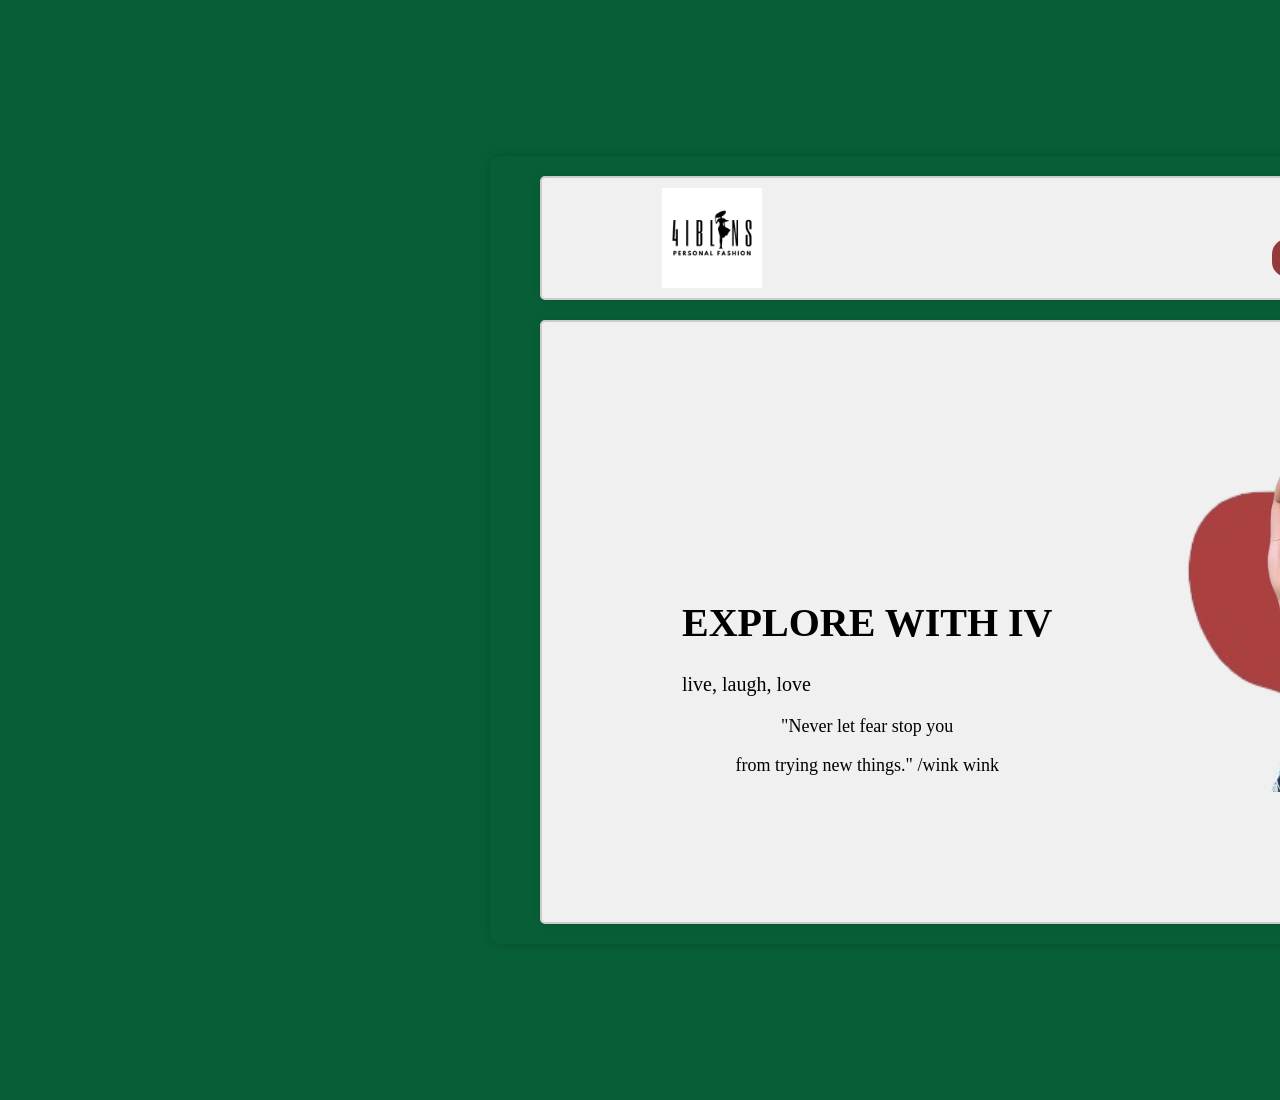
<file: index.html>
<!DOCTYPE html>
<html lang="en">
<head>
    <meta charset="UTF-8">
    <meta name="viewport" content="width=device-width, initial-scale=1.0">
    <title>HOMEPAGE</title>
    <link rel="shortcut icon" href="./logo.jpg" title="" type="image/jpg" />
    <style>
        body {
            background-color: rgb(8, 95, 55);
            font-family: sans-serif;
            display: flex;
            justify-content: center;
            align-items: center;
            height: 100vh;
            width: 100vw;
            margin: 0;
            padding: 100px 500px;
        }

        main {
            border-radius: 10px; 
            padding: 20px 50px;
            box-shadow: 0 0 10px rgba(0, 0, 0, 0.2); 
            max-width: 1200px; 
        }

        .first-div {
            display: flex;
            justify-content: space-between;
            align-items: center;
            background-color: #f0f0f0;
            padding: 20px;
            height: 80px;
            width: 1160px;
            border: 2px solid #ccc;
            border-radius: 5px;
            box-shadow: 0 0 10px rgba(0, 0, 0, 0.1);
            font-family: Arial, sans-serif;
            color: #ffffff;
        }

        .first-div ul {
            display: flex;
            flex-direction: row;
            list-style: none;
            padding: 0;
            margin: 0;
        }

        .first-div img.logo {
            margin: 40px 40px;
            height: 100px;
            width: auto;
            margin-left: 100px;
        }

        .sec-div {
            position: relative;
            background-color: #f0f0f0;
            padding: 100px;
            height: 400px;
            width: 1000px;
            margin-top: 20px;
            border: 2px solid #ccc;
            border-radius: 5px;
            box-shadow: 0 0 10px rgba(0, 0, 0, 0.1);
            font-family: Arial, sans-serif;
            color: #ffffff;
            overflow: hidden;
        }

        .red {
            position: absolute;
            height: 500px;
            width: 550px;
            left: 38rem;
            bottom: 60px;
        }

        .first-img {
            position: absolute;
            height: 550px;
            width: 370px;
            left: 630px;
            top: -80px;
        }

        .sec-img {
            position: absolute;
            height: 330px;
            width: 200px;
            bottom: 40px;
            left: 870px;
        }

        .text {
            position: absolute;
            font-family: Georgia, 'Times New Roman', Times, serif;
            color: black;
            top: 250px;
            left: 140px;
            font-size: 20px;
        }

        .text2 {
            text-align: center;
            font-family: Georgia, 'Times New Roman', Times, serif;
            color: black;
            top: 250px;
            left: 140px;
            font-size: 18px;
        }

        .button {
            display: inline-block;
            padding: 10px 20px;
            background-color: #943a3a;
            color: white;
            text-align: center;
            text-decoration: none;
            font-size: 16px;
            margin-right: 23px;
            margin-top: 40px;
            border: none;
            cursor: pointer;
            border-radius: 15px;
        }

        .button:hover {
            background-color: #751b1b;
        }
        
        .dropdown {
          position: relative;
        }

      .dropdown-content {
          position: absolute;
          min-width: 90px;
          border-radius: 15px;
          z-index: 1;
          padding: 0;
          margin-top: 10px;
          top: calc(100% + 10px); 
          left: 0; 
          transition: opacity 0.3s ease, visibility 0.3s ease; 
      }


        .dropdown-content a {
            display: block;
            padding: 10px 20px;
            border-radius: 15px; 
            background-color: #751b1b;
        }

        .dropdown-content a + a {
            margin-top: 10px; 
        }

        .dropdown-content a:hover {
            background-color: #751b1b;
        }

        .dropdown:hover .dropdown-content {
            opacity: 1; 
            visibility: visible; 
        }


        a {
            color: white;
            text-decoration: none;
        }
    </style>
</head>
<body>
<main>
    <div class="first-div">
        <img src="./logo.jpg" alt="img3" class="logo">
        <ul>
            <li><button class="button"><a href="./home.html">Home</a></button></li>
            <li><button class="button"><a href="./about.html">About</a></button></li>
            <li class="dropdown">
                <button class="button dropbtn">Lifestyle</button>
                <div class="dropdown-content">
                    <a href="./lifestyle1.html">Fashion</a>
                    <a href="./Lifestyle1.html">Personal</a>
                </div>
            </li>
            <li><button class="button"><a href="./contact.html">Contact</a></button></li>
        </ul>
    </div>

    <div class="sec-div">
        <img src="./1.png" alt="img1" class="red">
        <img src="./2.png" alt="img2" class="first-img">
        <img src="./3.png" alt="img3" class="sec-img">

        <div class="text">
            <h1>EXPLORE WITH IV</h1>
            <p>live, laugh, love</p>

            <div class="text2">
                <p>"Never let fear stop you</p>
                <p>from trying new things." /wink wink</p>
            </div>
        </div>
    </div>
</main>

<script>
    const dropdownButton = document.querySelector('.dropbtn');
    document.addEventListener("DOMContentLoaded", function() {
    const dropdownButton = document.querySelector('.dropbtn');
    const dropdownContent = document.querySelector('.dropdown-content');

    dropdownContent.style.opacity = '0';
    dropdownContent.style.visibility = 'hidden';

    dropdownButton.addEventListener('click', () => {
        if (dropdownContent.style.visibility === 'hidden') {
            dropdownContent.style.opacity = '1';
            dropdownContent.style.visibility = 'visible';
        } else {
            dropdownContent.style.opacity = '0';
            dropdownContent.style.visibility = 'hidden';
        }
    });
});

</script>

</body>
</html>
</file>
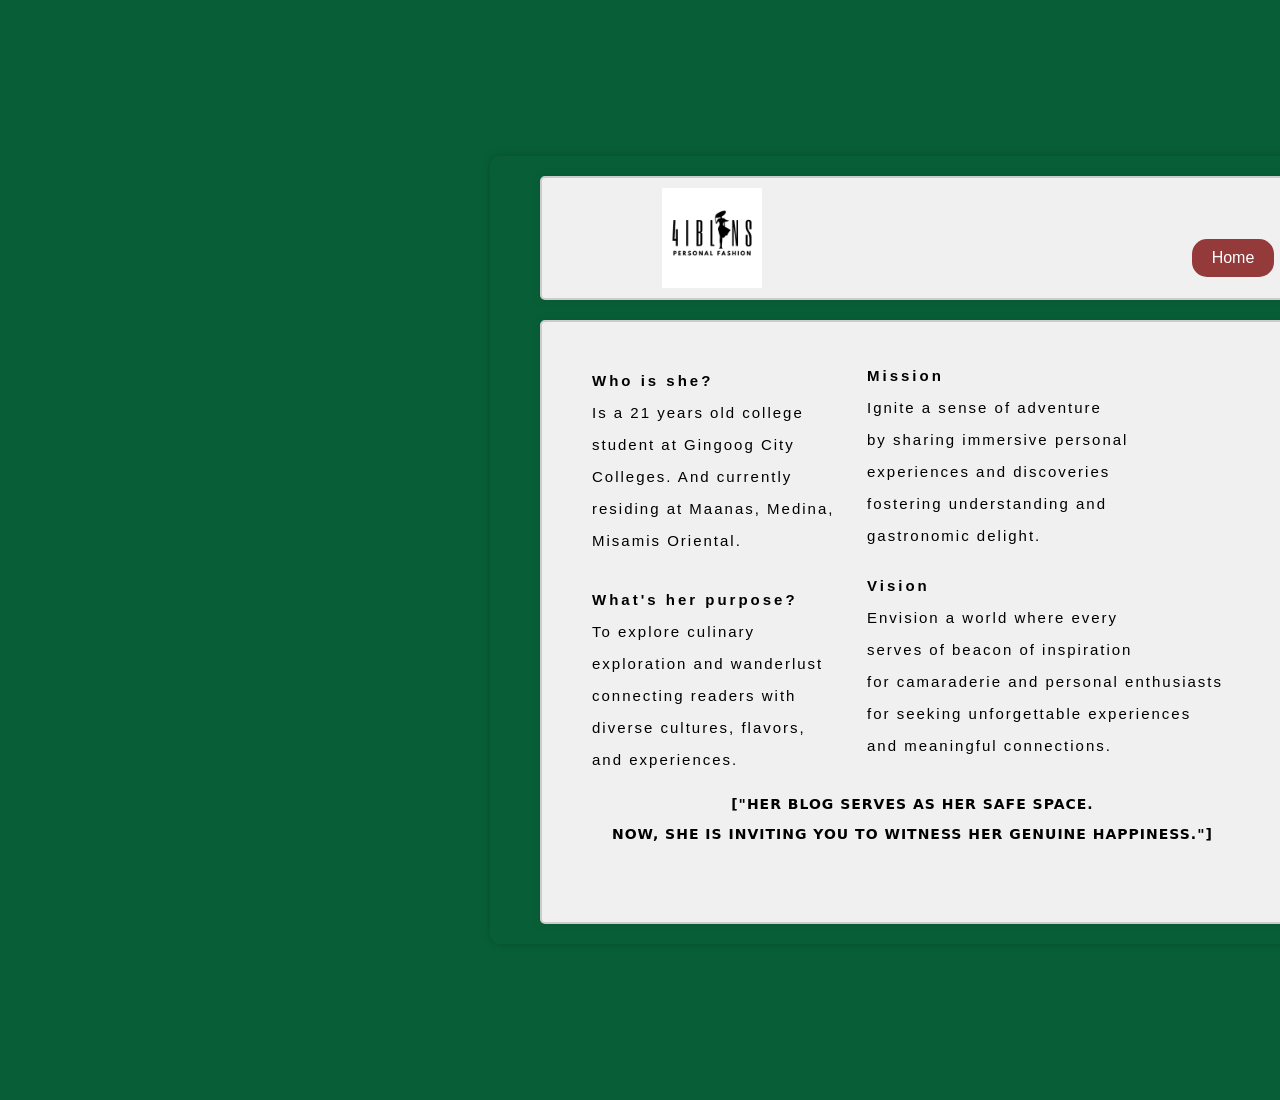
<file: about.html>
<!DOCTYPE html>
<html lang="en">
<head>
    <meta charset="UTF-8">
    <meta name="viewport" content="width=device-width, initial-scale=1.0">
    <title>ABOUTPAGE</title>
    <link rel="shortcut icon" href="./logo.jpg" title="" type="image/jpg" />
    <style>
        body {
            background-color: rgb(8, 95, 55);
            font-family: sans-serif;
            display: flex;
            justify-content: center;
            align-items: center;
            height: 100vh;
            width: 100vw;
            margin: 0;
            padding: 100px 500px;
        }

        main {
            border-radius: 10px;
            padding: 20px 50px;
            box-shadow: 0 0 10px rgba(0, 0, 0, 0.2);
            max-width: 1200px;
        }

        .first-div {
            display: flex;
            justify-content: space-between;
            align-items: center;
            background-color: #f0f0f0;
            padding: 20px;
            height: 80px;
            width: 1160px;
            border: 2px solid #ccc;
            border-radius: 5px;
            box-shadow: 0 0 10px rgba(0, 0, 0, 0.1);
            font-family: Arial, sans-serif;
            color: #ffffff;
        }

        .first-div ul {
            display: flex;
            flex-direction: row;
            list-style: none;
            padding: 0;
            margin: 0;
        }

        .first-div img.logo {
            margin: 40px 40px;
            height: 100px;
            width: auto;
            margin-left: 100px;
        }

        .first-div ul {
            display: flex;
            list-style: none;
            padding: 0;
            margin: 0;
        }

        .first-div ul li {
            margin-right: 20px;
            position: relative;
        }

        .button {
            display: inline-block;
            padding: 10px 20px;
            background-color: #943a3a;
            color: white;
            text-align: center;
            text-decoration: none;
            font-size: 16px;
            margin-right: 23px;
            margin-top: 40px;
            border: none;
            cursor: pointer;
            border-radius: 15px;
        }

        .button:hover {
            background-color: #751b1b;
        }

       .dropdown {
          position: relative;
        }

      .dropdown-content {
          position: absolute;
          min-width: 90px;
          border-radius: 15px;
          z-index: 1;
          padding: 0;
          margin-top: 10px;
          top: calc(100% + 10px); 
          left: 0; 
          transition: opacity 0.3s ease, visibility 0.3s ease; /* Transition effect */
      }


        .dropdown-content a {
            display: block;
            padding: 10px 20px;
            border-radius: 15px; 
            background-color: #751b1b;
        }

        .dropdown-content a + a {
            margin-top: 10px; 
        }

        .dropdown-content a:hover {
            background-color: #751b1b;
        }

        .dropdown:hover .dropdown-content {
            opacity: 1; 
            visibility: visible; 
        }


        .dropdown-content {
            top: calc(100% + 10px);
            left: 0;
        }

        a {
            color: white;
            text-decoration: none;
        }


        .fourth-img {
            position: absolute;
            height: 400px;
            max-width: 500px;
            top: 50px;
            left: 50%;
            transform: translateX(-50%);
            border-radius: 10%;
        }

        .first-pa {
            position: absolute;
            text-align: left;
            font-family: sans-serif;
            color: rgb(0, 0, 0);
            top: 40px;
            left: 50px;
            font-size: 15px;
            letter-spacing: 2px;
        }

        h1 {
            font-size: 30px;
            letter-spacing: 3px;
        }

        .sec-pa {
            position: absolute;
            font-family: system-ui, sans-serif;
            text-align: center;
            color: rgb(0, 0, 0);
            top: 460px;
            font-weight: bold;
            font-size: 14px;
            left: 70px;
            letter-spacing: 1px;
        }

        .third-pa {
            position: absolute;
            font-family: sans-serif;
            text-align: left;
            color: rgb(0, 0, 0);
            top: 35px;
            font-size: 15px;
            left: 325px;
            letter-spacing: 2px;
        }

        .fourth-pa {
            position: absolute;
            font-family: sans-serif;
            text-align: left;
            color: rgb(0, 0, 0);
            top: 245px;
            font-size: 15px;
            left: 325px;
            letter-spacing: 2px;
        }

        h1 {
            font-size: 15px;
            letter-spacing: 3px;
        }



      .sec-div {
          position: relative;
          background-color: #f0f0f0;
          padding: 100px;
          height: 400px;
          width: 1000px;
          margin-top: 20px;
          border: 2px solid #ccc;
          border-radius: 5px;
          box-shadow: 0 0 10px rgba(0, 0, 0, 0.1);
          font-family: Arial, sans-serif;
          color: #ffffff;
          display: flex;
          justify-content: flex-end; 
          align-items: flex-start; 
          flex-direction: column;
          
      }
      

      
     .dot-container {
       position: absolute;
       right: 250px;
       bottom: 90px;
       
     }
     

    
    .mySlides {
     position: absolute;
     right:300px;
    }
            .slides {
              height: 500px;
              width: 1000px;
              
              display: flex; 
              flex-direction: column;
            overflow-x: auto; 
            scroll-snap-type: x mandatory; 
            -webkit-overflow-scrolling: touch;
            
        }



        .dot {
            cursor: pointer;
            height: 15px;
            width: 15px;
            margin: 0 2px;
            background-color: #bbb;
            border-radius: 50%;
            display: inline-block;
            transition: background-color 0.6s ease;
        }

        .active, .dot:hover {
            background-color: #717171;
        }
    </style>
</head>
<body>
<main>
    <div class="first-div">
        <img src="./logo.jpg" alt="img3" class="logo">
        <ul>
            <li><button class="button"><a href="./home.html">Home</a></button></li>
            <li><button class="button"><a href="./about.html">About</a></button></li>
            <li class="dropdown">
                <button class="button dropbtn">Lifestyle</button>
                <div class="dropdown-content">
                    <a href="./lifestyle1.html">Fashion</a>
                    <a href="./Lifestyle1.html">Personal</a>
                </div>
            </li>
            <li><button class="button"><a href="./contact.html">Contact</a></button></li>
        </ul>
    </div>

    <div class="sec-div">
        <div class="slideshow-container">
            <div class="dot-container">
                <span class="dot" onclick="currentSlide(1)"></span>
                <span class="dot" onclick="currentSlide(2)"></span>
                <span class="dot" onclick="currentSlide(3)"></span>
                <span class="dot" onclick="currentSlide(4)"></span>
                <span class="dot" onclick="currentSlide(5)"></span>
            </div>
            
            <div class="slides">
                <div class="mySlides">
                    <img src="./a.jpg" class="fourth-img">
                </div>

                <div class="mySlides">
                    <img src="./b.jpg" class="fourth-img">
                </div>

                <div class="mySlides">
                    <img src="./c.jpg" class="fourth-img">
                </div>

                <div class="mySlides">
                    <img src="./d.jpg" class="fourth-img">
                </div>

                <div class="mySlides">
                    <img src="./e.jpg" class="fourth-img">
                </div>
            </div>
        </div>

        <div class="first-pa">
            <h1>Who is she?</h1>
            <p>Is a 21 years old college</p>
            <p>student at Gingoog City</p>
            <p>Colleges. And currently</p>
            <p>residing at Maanas, Medina,</p>
            <p>Misamis Oriental.</p>
            <br>
            <h1>What's her purpose?</h1>
            <p>To explore culinary</p>
            <p>exploration and wanderlust</p>
            <p>connecting readers with</p>
            <p>diverse cultures, flavors, </p>
            <p>and experiences.</p>
        </div>
        <div class="sec-pa">
            <p>["HER BLOG SERVES AS HER SAFE SPACE.</p>
            <p>NOW, SHE IS INVITING YOU TO WITNESS HER GENUINE HAPPINESS."]</p>
        </div>

        <div class="third-pa">
            <h1>Mission</h1>
            <p>Ignite a sense of adventure</p>
            <p>by sharing immersive personal</p>
            <p>experiences and discoveries</p>
            <p>fostering understanding and</p>
            <p>gastronomic delight.</p>
        </div>

        <div class="fourth-pa">
            <h1>Vision</h1>
            <p>Envision a world where every</p>
            <p>serves of beacon of inspiration</p>
            <p>for camaraderie and personal enthusiasts</p>
            <p>for seeking unforgettable experiences</p>
            <p>and meaningful connections.</p>
        </div>
    </div>
</main>

<script>
    var slideIndex = 1;
var slideInterval; 

showSlides(slideIndex);


startAutoSlide();

function startAutoSlide() {
    slideInterval = setInterval(function() {
        slideIndex++;
        showSlides(slideIndex);
    }, 3000);
}

function currentSlide(n) {
    showSlides(slideIndex = n);
}

function showSlides(n) {
    var i;
    var slides = document.getElementsByClassName("mySlides");
    var dots = document.getElementsByClassName("dot");
    if (n > slides.length) {slideIndex = 1}
    if (n < 1) {slideIndex = slides.length}
    for (i = 0; i < slides.length; i++) {
        slides[i].style.display = "none";
    }
    for (i = 0; i < dots.length; i++) {
        dots[i].className = dots[i].className.replace(" active", "");
    }
    slides[slideIndex-1].style.display = "block";
    dots[slideIndex-1].className += " active";
    for (i = 0; i < dots.length; i++) {
        dots[i].classList.remove("active");
    }
    dots[slideIndex-1].classList.add("active");
}




const dropdownButton = document.querySelector('.dropbtn');
    document.addEventListener("DOMContentLoaded", function() {
    const dropdownButton = document.querySelector('.dropbtn');
    const dropdownContent = document.querySelector('.dropdown-content');

    dropdownContent.style.opacity = '0';
    dropdownContent.style.visibility = 'hidden';

    dropdownButton.addEventListener('click', () => {
        if (dropdownContent.style.visibility === 'hidden') {
            dropdownContent.style.opacity = '1';
            dropdownContent.style.visibility = 'visible';
        } else {
            dropdownContent.style.opacity = '0';
            dropdownContent.style.visibility = 'hidden';
        }
    });
});

</script>

</body>
</html>
</file>
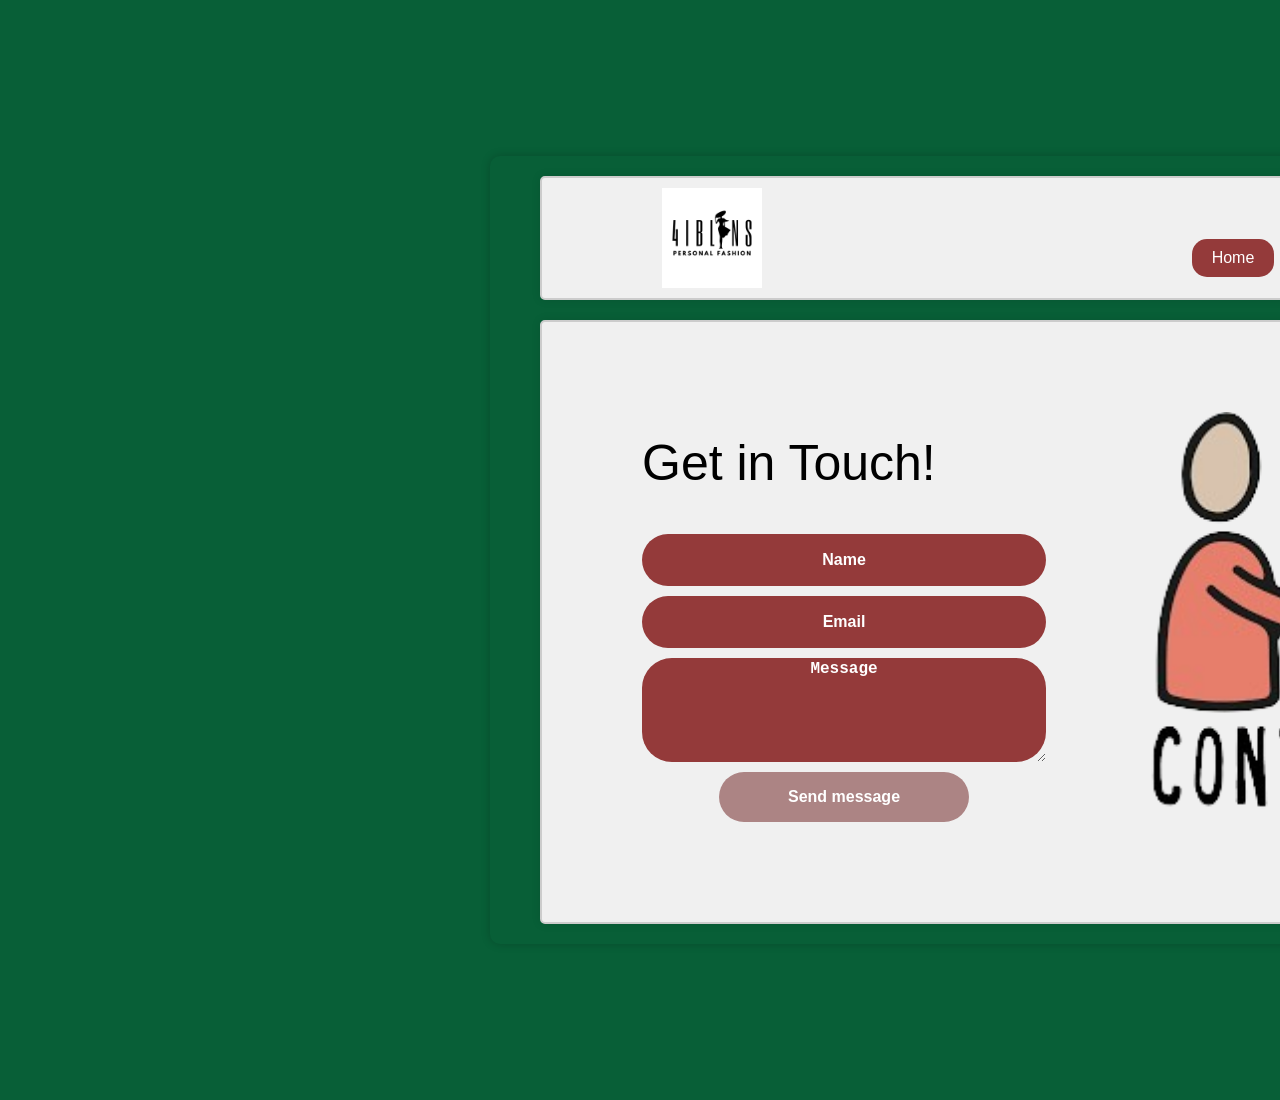
<file: contact.html>
<!DOCTYPE html>
<html lang="en">
<head>
    <meta charset="UTF-8">
    <meta name="viewport" content="width=device-width, initial-scale=1.0">
    <title>CONTACTPAGE</title>
    <link rel="shortcut icon" href="./logo.jpg" title="" type="image/jpg" />
    <style>
body {
      background-color: rgb(8, 95, 55);
    font-family: sans-serif;
    display: flex;
    justify-content: center;
    align-items: center;
    height: 100vh;
    width: 100vw;
    margin: 0;
    padding: 100px 500px;
}

main {
    border-radius: 10px; 
    padding: 20px 50px;
    box-shadow: 0 0 10px rgba(0, 0, 0, 0.2); 
    max-width: 1200px; 
    
}

.first-div {
    display: flex;
    justify-content: space-between;
    align-items: center;
    background-color: #f0f0f0;
    padding: 20px;
    height: 80px;
    width: 1160px;
    border: 2px solid #ccc;
    border-radius: 5px;
    box-shadow: 0 0 10px rgba(0, 0, 0, 0.1);
    font-family: Arial, sans-serif;
    color: #ffffff;
}

.first-div ul {
    display: flex;
    flex-direction: row;
    list-style: none;
    padding: 0;
    margin: 0;
}

.first-div img.logo {
    margin: 40px 40px;
    height: 100px;
    width: auto;
    margin-left: 100px;
}

.first-div ul {
    display: flex;
    list-style: none;
    padding: 0;
    margin: 0;
}

.first-div ul li {
    margin-right: 20px;
    position: relative; 
}

.sec-div {
    position: relative;
    background-color: #f0f0f0;
    padding: 100px;
    height: 400px;
    width: 1000px;
    margin-top: 20px;
    border: 2px solid #ccc;
    border-radius: 5px;
    box-shadow: 0 0 10px rgba(0, 0, 0, 0.1);
    font-family: Arial, sans-serif;
    color: #ffffff;
    overflow: hidden;
    display: flex;
    flex-direction: row;
    justify-content: space-evenly;
    align-items: center;
}

.container {
  display: flex;
  flex-direction: column;
  align-items: center;
  margin-bottom: 20px; 
  height: 100%;
  justify-content: center;
  margin-right: 60px;
}

.container form {
  display: flex;
  flex-direction: column;
  justify-content: center;
  align-items: center;
  height: 100%;
}

.container input,
.container textarea,
.container button {
  margin-bottom: 10px; 
  background-color: #943a3a;
  color: white;
  width: 400px;
  height: 50px;
  border-radius: 50px;
  border: none;
  text-align: center;
  font-weight: 700;
  font-size: 1rem;
}

.container input::placeholder,
.container textarea::placeholder {
  color: white;
}

.container textarea {
  height: 100px;
  border-radius: 30px;
}

.container button {
  width: 250px;
  background-color: #ac8484;
}


h2 {
  color: black;
  font-size: 50px;
  text-align: left;
  width: 100%;
  font-weight: 200;
}

.container img {
  height: 100%;
}


.button {
    display: inline-block;
    padding: 10px 20px;
    background-color: #943a3a;
    color: white;
    text-align: center;
    text-decoration: none;
    font-size: 16px;
    margin-right: 23px;
    margin-top: 40px;
    border: none;
    cursor: pointer;
    border-radius: 15px;
}

.button:hover {
    background-color: #751b1b;
}

.dropdown {
          position: relative;
        }

      .dropdown-content {
          position: absolute;
          min-width: 90px;
          border-radius: 15px;
          z-index: 1;
          padding: 0;
          margin-top: 10px;
          top: calc(100% + 10px); 
          left: 0; 
          transition: opacity 0.3s ease, visibility 0.3s ease; 
      }


        .dropdown-content a {
            display: block;
            padding: 10px 20px;
            border-radius: 15px; 
            background-color: #751b1b;
        }

        .dropdown-content a + a {
            margin-top: 10px; 
        }

        .dropdown-content a:hover {
            background-color: #751b1b;
        }

        .dropdown:hover .dropdown-content {
            opacity: 1; 
            visibility: visible; 
        }


a {
  color: white;
  text-decoration: none;
}


    </style>
</head>
<body>
<main>
    <div class="first-div">
        <img src="./logo.jpg" alt="img3" class="logo">
        <ul>
            <li><button class="button"><a href="./home.html">Home</a></button></li>
            <li><button class="button"><a href="./about.html">About</a></button></li>
            <li class="dropdown">
                <button class="button dropbtn">Lifestyle</button>
                <div class="dropdown-content">
                    <a href="./lifestyle1.html">Fashion</a>
                    <a href="./Lifestyle1.html">Personal</a></a>
                </div>
            </li>
            <li><button class="button"><a href="./contact.html">Contact</a></button></li>
        </ul>
    </div>


    <div class="sec-div">
       <div class="container">
        <h2>Get in Touch!</h2>
        <form>
          <input type="text" placeholder="Name">
          <input type="email" placeholder="Email">
          <textarea placeholder="Message"></textarea>
          <button type="submit">Send message</button>
        </form>
      </div>
      
      <div class="container">
        <img src="./4.png" alt="Imggg">
      </div>


    </div>
</main>
<script>
  const dropdownButton = document.querySelector('.dropbtn');
    document.addEventListener("DOMContentLoaded", function() {
    const dropdownButton = document.querySelector('.dropbtn');
    const dropdownContent = document.querySelector('.dropdown-content');

    dropdownContent.style.opacity = '0';
    dropdownContent.style.visibility = 'hidden';

    dropdownButton.addEventListener('click', () => {
        if (dropdownContent.style.visibility === 'hidden') {
            dropdownContent.style.opacity = '1';
            dropdownContent.style.visibility = 'visible';
        } else {
            dropdownContent.style.opacity = '0';
            dropdownContent.style.visibility = 'hidden';
        }
    });
});
</script>
</body>
</html>
</file>
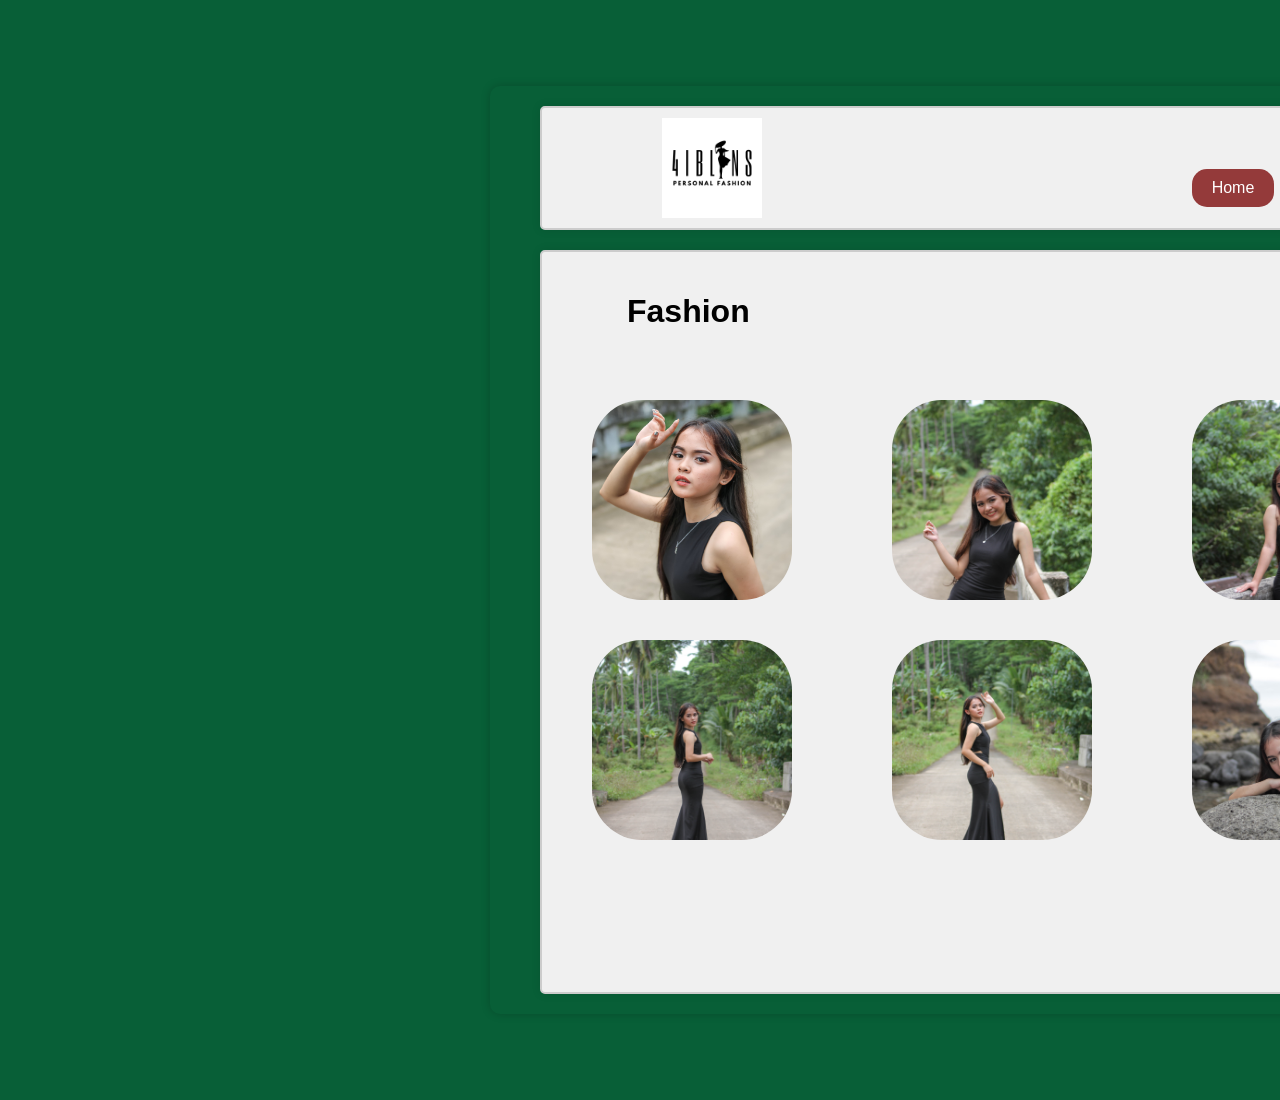
<file: lifestyle1.html>
<!DOCTYPE html>
<html lang="en">
<head>
    <meta charset="UTF-8">
    <meta name="viewport" content="width=device-width, initial-scale=1.0">
    <title>FASHION</title>
    <link rel="shortcut icon" href="./logo.jpg" title="" type="image/jpg" />
    <style>
        body {
            background-color: rgb(8, 95, 55);
            font-family: sans-serif;
            display: flex;
            justify-content: center;
            align-items: center;
            height: 100vh;
            width: 100vw;
            margin: 0;
            padding: 100px 500px;
        }

        main {
            border-radius: 10px; 
            padding: 20px 50px;
            box-shadow: 0 0 10px rgba(0, 0, 0, 0.2); 
            max-width: 1200px; 
        }

        .first-div {
            display: flex;
            justify-content: space-between;
            align-items: center;
            background-color: #f0f0f0;
            padding: 20px;
            height: 80px;
            width: 1160px;
            border: 2px solid #ccc;
            border-radius: 5px;
            box-shadow: 0 0 10px rgba(0, 0, 0, 0.1);
            font-family: Arial, sans-serif;
            color: #ffffff;
        }

        .first-div ul {
            display: flex;
            flex-direction: row;
            list-style: none;
            padding: 0;
            margin: 0;
        }

        .first-div img.logo {
            margin: 40px 40px;
            height: 100px;
            width: auto;
            margin-left: 100px;
        }

        .first-div ul {
            display: flex;
            list-style: none;
            padding: 0;
            margin: 0;
        }

        .first-div ul li {
            margin-right: 20px;
            position: relative; 
        }

      .sec-div {
          background-color: #f0f0f0;
          margin-top: 20px;
          padding: 20px;
          height: 700px; 
          width: 1160px; 
          border: 2px solid #ccc;
          border-radius: 5px;
          box-shadow: 0 0 10px rgba(0, 0, 0, 0.1);
          font-family: Arial, sans-serif;
          color: black;
          overflow: hidden;
          
      }
      
      .gallery {
          display: grid;
          grid-template-columns: repeat(4, 1fr);
          grid-gap: 40px;
          overflow: hidden;
          place-items: center;
          margin-top: 70px;
      }


        .button {
            display: inline-block;
            padding: 10px 20px;
            background-color: #943a3a;
            color: white;
            text-align: center;
            text-decoration: none;
            font-size: 16px;
            margin-right: 23px;
            margin-top: 40px;
            border: none;
            cursor: pointer;
            border-radius: 15px;
        }

        .button:hover {
            background-color: #751b1b;
        }

      
.dropdown {
          position: relative;
        }

      .dropdown-content {
          position: absolute;
          min-width: 90px;
          border-radius: 15px;
          z-index: 1;
          padding: 0;
          margin-top: 10px;
          top: calc(100% + 10px); 
          left: 0; 
          transition: opacity 0.3s ease, visibility 0.3s ease; 
      }


        .dropdown-content a {
            display: block;
            padding: 10px 20px;
            border-radius: 15px; 
            background-color: #751b1b;
        }

        .dropdown-content a + a {
            margin-top: 10px; 
        }

        .dropdown-content a:hover {
            background-color: #751b1b;
        }

        .dropdown:hover .dropdown-content {
            opacity: 1; 
            visibility: visible; 
        }

        a {
            color: white;
            text-decoration: none;
        }
        
        .sec-div img {
          border-radius: 50px;
          height: 200px;
          width: 200px;
          object-fit: cover;
        }
        
        h1 {
          margin-left: 65px;
        }
    </style>
</head>
<body>
    <main>
        <div class="first-div">
            <img src="./logo.jpg" alt="img3" class="logo">
            <ul>
                <li><button class="button"><a href="./home.html">Home</a></button></li>
                <li><button class="button"><a href="./about.html">About</a></button></li>
                <li class="dropdown">
                    <button class="button dropbtn">Lifestyle</button>
                    <div class="dropdown-content">
                        <a href="./lifestyle1.html">Fashion</a>
                        <a href="./lifestyle2.html">Personal</a>
                    </div>
                </li>
                <li><button class="button"><a href="./contact.html">Contact</a></button></li>
            </ul>
        </div>

        <div class="sec-div">
          <h1>Fashion</h1>
            <div class="gallery">
              <img src="./L1.jpg" alt="image1">
            <img src="./L2.jpg" alt="image2">
            <img src="./L3.jpg" alt="image3">
            <img src="./L4.jpg" alt="image4">
            <img src="./L5.jpg" alt="image5">
            <img src="./L6.jpg" alt="image6">
            <img src="./L7.jpg" alt="image7">
            <img src="./L8.jpg" alt="image8">
            </div>
        </div>
    </main>
    <script>
      const dropdownButton = document.querySelector('.dropbtn');
    document.addEventListener("DOMContentLoaded", function() {
    const dropdownButton = document.querySelector('.dropbtn');
    const dropdownContent = document.querySelector('.dropdown-content');

    dropdownContent.style.opacity = '0';
    dropdownContent.style.visibility = 'hidden';

    dropdownButton.addEventListener('click', () => {
        if (dropdownContent.style.visibility === 'hidden') {
            dropdownContent.style.opacity = '1';
            dropdownContent.style.visibility = 'visible';
        } else {
            dropdownContent.style.opacity = '0';
            dropdownContent.style.visibility = 'hidden';
        }
    });
});
    </script>
</body>
</html>
</file>
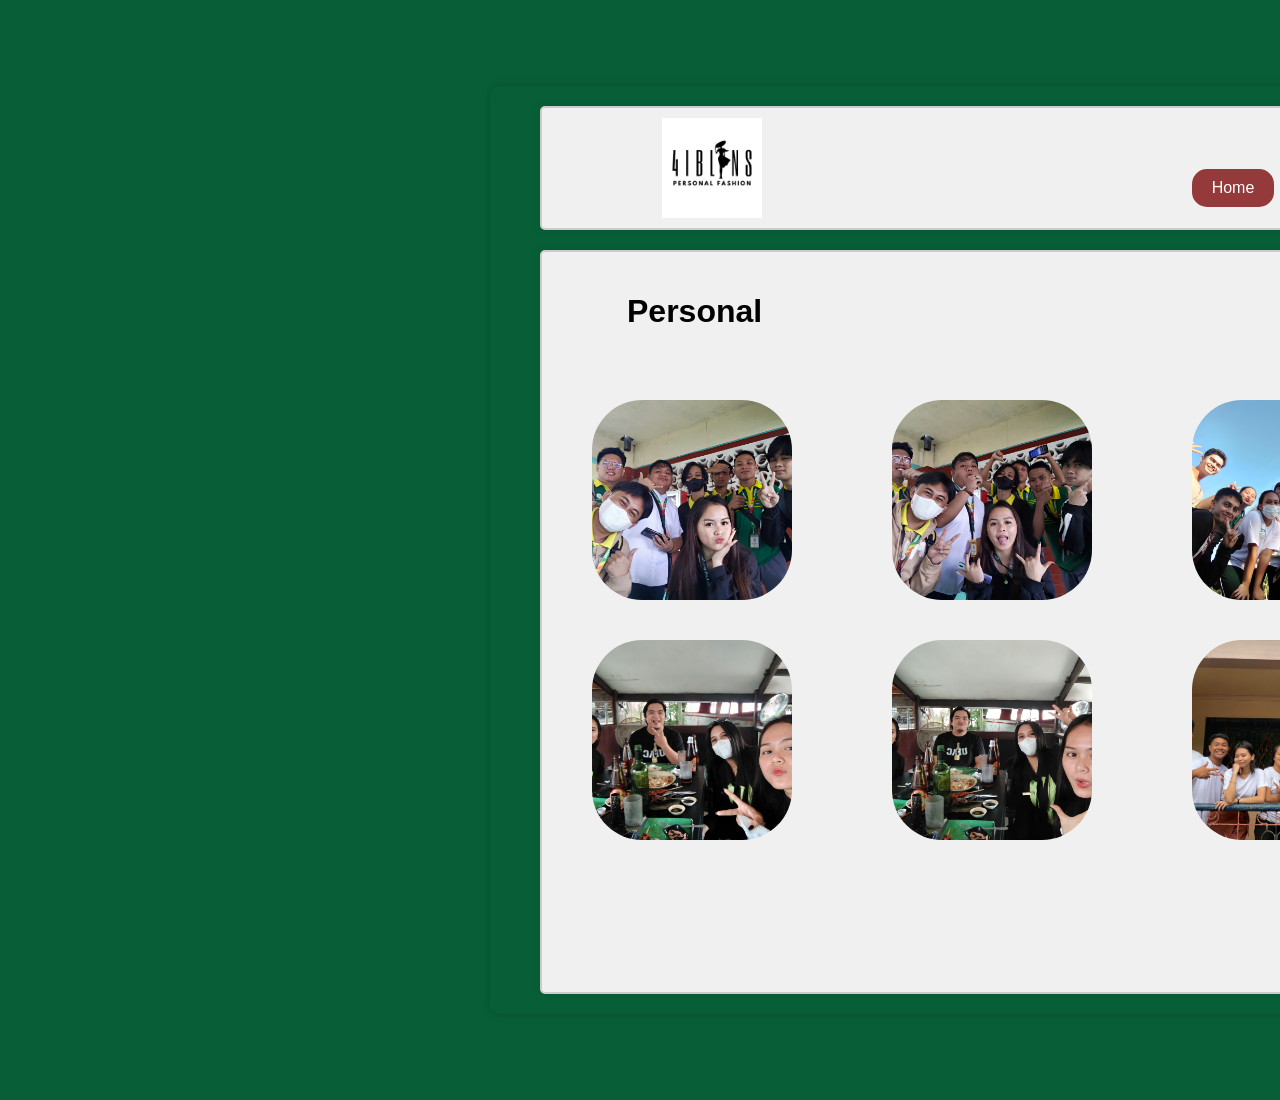
<file: lifestyle2.html>
<!DOCTYPE html>
<html lang="en">
<head>
    <meta charset="UTF-8">
    <meta name="viewport" content="width=device-width, initial-scale=1.0">
    <title>PERSONAL</title>
    <link rel="shortcut icon" href="./logo.jpg" title="" type="image/jpg" />
    <style>
        body {
            background-color: rgb(8, 95, 55);
            font-family: sans-serif;
            display: flex;
            justify-content: center;
            align-items: center;
            height: 100vh;
            width: 100vw;
            margin: 0;
            padding: 100px 500px;
        }

        main {
            border-radius: 10px; 
            padding: 20px 50px;
            box-shadow: 0 0 10px rgba(0, 0, 0, 0.2); 
            max-width: 1200px; 
        }

        .first-div {
            display: flex;
            justify-content: space-between;
            align-items: center;
            background-color: #f0f0f0;
            padding: 20px;
            height: 80px;
            width: 1160px;
            border: 2px solid #ccc;
            border-radius: 5px;
            box-shadow: 0 0 10px rgba(0, 0, 0, 0.1);
            font-family: Arial, sans-serif;
            color: #ffffff;
        }

        .first-div ul {
            display: flex;
            flex-direction: row;
            list-style: none;
            padding: 0;
            margin: 0;
        }

        .first-div img.logo {
            margin: 40px 40px;
            height: 100px;
            width: auto;
            margin-left: 100px;
        }

        .first-div ul {
            display: flex;
            list-style: none;
            padding: 0;
            margin: 0;
        }

        .first-div ul li {
            margin-right: 20px;
            position: relative; 
        }

      .sec-div {
          background-color: #f0f0f0;
          margin-top: 20px;
          padding: 20px;
          height: 700px; 
          width: 1160px; 
          border: 2px solid #ccc;
          border-radius: 5px;
          box-shadow: 0 0 10px rgba(0, 0, 0, 0.1);
          font-family: Arial, sans-serif;
          color: black;
          overflow: hidden;
          
      }
      
      .gallery {
          display: grid;
          grid-template-columns: repeat(4, 1fr);
          grid-gap: 40px;
          overflow: hidden;
          place-items: center;
          margin-top: 70px;
      }


        .button {
            display: inline-block;
            padding: 10px 20px;
            background-color: #943a3a;
            color: white;
            text-align: center;
            text-decoration: none;
            font-size: 16px;
            margin-right: 23px;
            margin-top: 40px;
            border: none;
            cursor: pointer;
            border-radius: 15px;
        }

        .button:hover {
            background-color: #751b1b;
        }


.dropdown {
          position: relative;
        }

      .dropdown-content {
          position: absolute;
          min-width: 90px;
          border-radius: 15px;
          z-index: 1;
          padding: 0;
          margin-top: 10px;
          top: calc(100% + 10px); 
          left: 0; 
          transition: opacity 0.3s ease, visibility 0.3s ease; 
      }


        .dropdown-content a {
            display: block;
            padding: 10px 20px;
            border-radius: 15px; 
            background-color: #751b1b;
        }

        .dropdown-content a + a {
            margin-top: 10px; 
        }

        .dropdown-content a:hover {
            background-color: #751b1b;
        }

        .dropdown:hover .dropdown-content {
            opacity: 1; 
            visibility: visible; 
        }

        a {
            color: white;
            text-decoration: none;
        }
        
        .sec-div img {
          border-radius: 50px;
          height: 200px;
          width: 200px;
          object-fit: cover;
        }
        
        h1 {
          margin-left: 65px;
        }
    </style>
</head>
<body>
    <main>
        <div class="first-div">
            <img src="./logo.jpg" alt="img3" class="logo">
            <ul>
                <li><button class="button"><a href="./home.html">Home</a></button></li>
                <li><button class="button"><a href="./about.html">About</a></button></li>
                <li class="dropdown">
                    <button class="button dropbtn">Lifestyle</button>
                    <div class="dropdown-content">
                        <a href="./lifestyle1.html">Fashion</a>
                        <a href="./lifestyle2.html">Personal</a>
                    </div>
                </li>
                <li><button class="button"><a href="./contact.html">Contact</a></button></li>
            </ul>
        </div>

        <div class="sec-div">
          <h1>Personal</h1>
            <div class="gallery">
              <img src="./LL1.jpg" alt="image1">
            <img src="./LL2.jpg" alt="image2">
            <img src="./LL3.jpg" alt="image3">
            <img src="./LL4.jpg" alt="image4">
            <img src="./LL5.jpg" alt="image5">
            <img src="./LL6.jpg" alt="image6">
            <img src="./LL7.jpg" alt="image7">
            <img src="./LL8.jpg" alt="image8">
            </div>
        </div>
    </main>
    <script>
            const dropdownButton = document.querySelector('.dropbtn');
    document.addEventListener("DOMContentLoaded", function() {
    const dropdownButton = document.querySelector('.dropbtn');
    const dropdownContent = document.querySelector('.dropdown-content');

    dropdownContent.style.opacity = '0';
    dropdownContent.style.visibility = 'hidden';

    dropdownButton.addEventListener('click', () => {
        if (dropdownContent.style.visibility === 'hidden') {
            dropdownContent.style.opacity = '1';
            dropdownContent.style.visibility = 'visible';
        } else {
            dropdownContent.style.opacity = '0';
            dropdownContent.style.visibility = 'hidden';
        }
    });
});
    </script>
</body>
</html>
</file>
